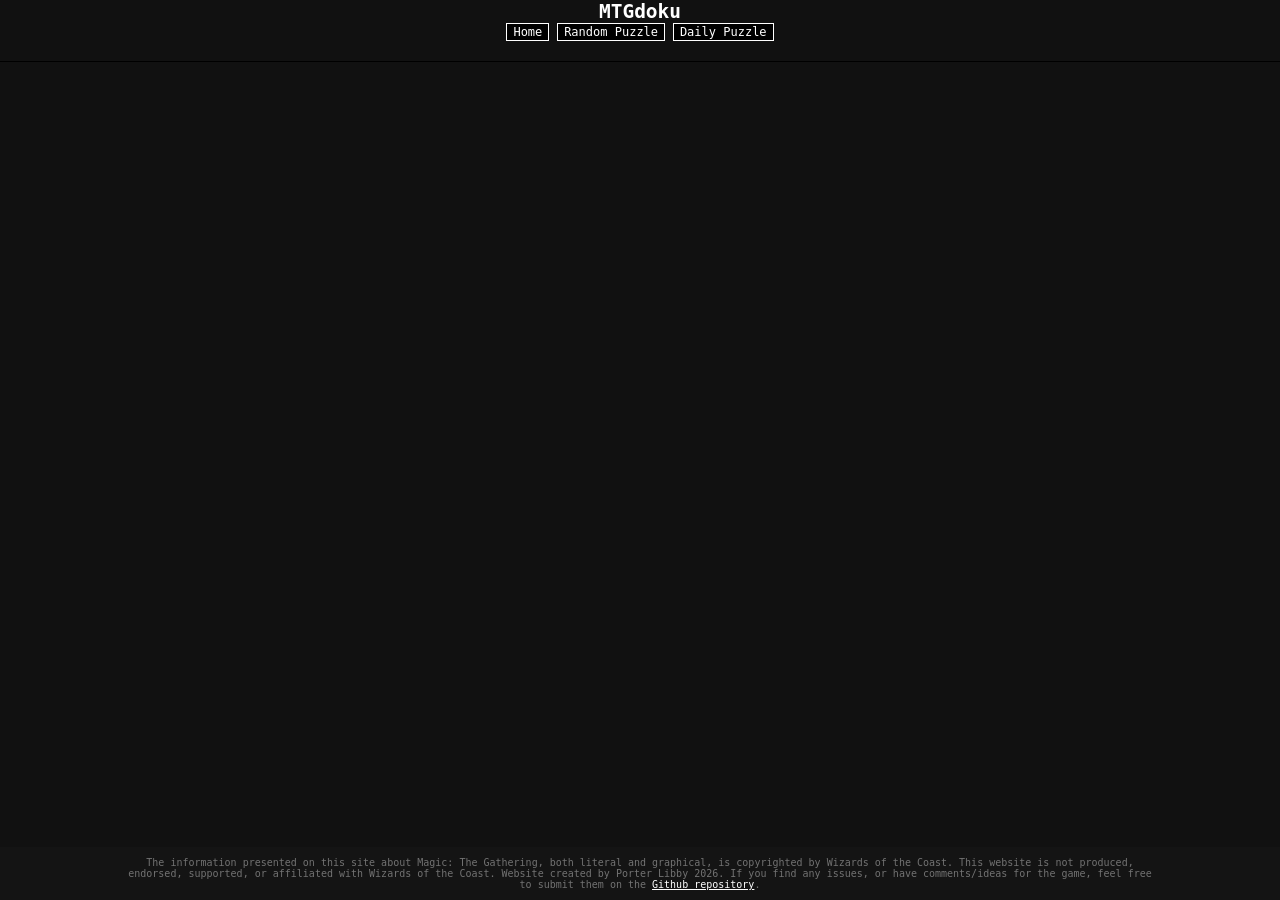
<file: index.html>
<!DOCTYPE html>
<html lang="en">
    <head>
        <meta charset="UTF-8">
        <meta name="viewport" content="width=device-width, initial-scale=1, maximum-scale=1, user-scalable=no">

        <title>MTG Sudoku</title>
        <link rel="stylesheet" href="css/animations.css">
        <link rel="stylesheet" href="css/fonts.css">
        <link rel="stylesheet" href="css/card_selector.css">
        <link rel="stylesheet" href="css/list.css">
        <link rel="stylesheet" href="css/puzzle.css">
        <link rel="stylesheet" href="css/stats.css">
        <link rel="stylesheet" href="css/tooltip.css">
        <link rel="stylesheet" href="css/main.css">
        <link rel="icon" type="image/x-icon" href="img/favicon.png">

    </head>
    <body>
        <div id="header">
            <h2 onclick="window.location = window.location.href.split('?')[0]">MTGdoku</h3>
            <button onclick="window.location = window.location.href.split('?')[0]">Home</button>
            <button onclick="load_random()">Random Puzzle</button>
            <button onclick="load_daily()">Daily Puzzle</button>
            <br>
        </div>
        <div id="list">

        </div>
        <div id="stats">
            <span id="tries"></span>,
            <span id="edhrank"></span>,
            <span id="formats"></span>
        </div>
        <div id="card_selector">
            <button onclick='close_popup()' id="close_card_selector">X</button>
            <img class="icon" id="card_selector_img_1">
            <span id="card_selector_plus">+</span>
            <img class="icon" id="card_selector_img_2">
            <p id="card_selector_hint"></p>
            <br>
            <input oninput='auto(this.value)' list="suggestions" id='searchbar' placeholder="Search for a card..." type="text"></input>
            <datalist id="suggestions">

            </datalist>
            <button onclick="check_answer()">Check Answer</button>
        </div>
        <div id="loader">Checking solutions...</div>
        <div id='puzzle' class="grid-container">
            <div class="grid-item"></div>
            <div id='p1' class="container grid-p grid-item">loading...</div>
            <div id='p2' class="container grid-p grid-item">loading...</div>
            <div id='p3' class="container grid-p grid-item">loading...</div>
            <div id='p4' class="container grid-p grid-item">loading...</div>
            <div id='a1' class="container grid-a grid-item">loading...</div>
            <div id='a2' class="grid-a grid-item">loading...</div>
            <div id='a3' class="grid-a grid-item">loading...</div>
            <div id='p5' class="grid-p grid-item">loading...</div>
            <div id='a4' class="grid-a grid-item">loading...</div>
            <div id='a5' class="grid-a grid-item">loading...</div>
            <div id='a6' class="grid-a grid-item">loading...</div>
            <div id='p6' class="grid-p grid-item">loading...</div>
            <div id='a7' class="grid-a grid-item">loading...</div>
            <div id='a8' class="grid-a grid-item">loading...</div>
            <div id='a9' class="grid-a grid-item">loading...</div>
        </div>
        <div id="footer">
            The information presented on this site about Magic: The Gathering, both literal and graphical, is copyrighted by Wizards of the Coast. This website is not produced, endorsed, supported, or affiliated with Wizards of the Coast.
            Website created by Porter Libby 2026. If you find any issues, or have comments/ideas for the game, feel free to submit them on the <a href="https://github.com/probably-not-porter/mtgdoku">Github repository</a>.
        </div>

        <script src="js/globals.js"></script>
        <script src="js/calc_stat.js"></script>
        <script src="js/check_answer.js"></script>
        <script src="js/load_save_state.js"></script>
        <script src="js/auto.js"></script>
        <script src="js/select_answer.js"></script>
        <script src="js/create_questions.js"></script>
        <script src="js/test_questions.js"></script>
        <script src="js/loaders.js"></script>
        <script src="js/main.js"></script>
    </body>
</html>
</file>
<file: css/animations.css>
@keyframes fadeOutIncorrect {
    0% {
        box-shadow: inset 0 0 10px 5px rgb(255, 0, 0);
    }
    100% {
        box-shadow: inset 0 0 10px 0px rgba(0, 255, 0, 0);
    }
}
@keyframes fadeOutCorrect {
    0% {
        box-shadow: inset 0 0 10px 5px green;
    }
    100% {
        box-shadow: inset 0 0 10px 0px rgba(0, 255, 0, 0);
    }
}
</file>
<file: css/fonts.css>
@font-face {
    font-family: 'FFVII';
    src: url('../fonts/Final_Fantasy_VII.eot'); /* IE9 Compat Modes */
    src: url('../fonts/Final_Fantasy_VII.eot?#iefix') format('embedded-opentype'), /* IE6-IE8 */
         url('../fonts/Final_Fantasy_VII.woff') format('woff'), /* Modern Browsers */
         url('../fonts/Final_Fantasy_VII.ttf')  format('truetype'), /* Safari, Android, iOS */
         url('../fonts/Final_Fantasy_VII.svg#svgFontName') format('svg'); /* Legacy iOS */
}
</file>
<file: css/card_selector.css>
#card_selector{
    position: absolute;
    top: 100px;
    right: 10px;
    width: 300px;
    background: black;
    border: 1px solid white;
    padding: 10px;
    display: none;
    z-index: 10;
}
#card_selector input{
    width: 80%;
    color: black;
}
#close_card_selector{
    position:absolute;
    top: 0px;
    left: 0px;
}
</file>
<file: css/list.css>
#list{
    display: none;
    line-height: 2;
}
#list span{
    cursor: pointer;
    font-size: 15px;
    border: 1px solid rgba(255,255,255,0.1);
    padding: 2px;
    margin: 3px;
}
#list span:hover{
    text-decoration: underline;
}
.list-color-1{
    color: #cb6e69;
}
.list-color-2{
    color: #cb8769;
}
.list-color-3{
    color: #cb9a69;
}   
.list-color-4{
    color: #cbb469;
}
.list-color-5{
    color: #cbc169;
}
.list-color-6{
    color: #aacb69;
}
.list-color-7{
    color: #99cb69;
}
.list-color-8{
    color: #8fcb69;
}
.list-color-9{
    color: #69cb6d;
}
</file>
<file: css/puzzle.css>
#puzzle{
    margin-top: 10px;
    border: 3px solid rgba(255,255,255,0.1);
    display: none;
    margin-bottom: 10vh;
}
.img-container{
    position: relative;
    display: inline-block;
    width: 100%;
}
.icon{
    width: 32px;
    height: 32px;
    image-rendering: pixelated;
}
.label {
    position: absolute;
    top: 50%;
    left: 50%;
    transform: translate(-50%, -50%);
    color: black;
    font-size: 2vmin;
    text-align: center;
    padding: 10px;
    font-weight: 900;
}
.card-img{
    float:left;
    object-fit: cover;
    width: 70%;
    height: 100%;
    z-index: 0;
}
.cardname{
    background: rgba(0, 0, 0, 0.4);
    font-size: 10px;
}
.incorrect {
    position: relative; /* Ensure this works well with the box-shadow */
    animation: fadeOutIncorrect 3s forwards;
}
.correct {
    position: relative; /* Ensure this works well with the box-shadow */
    animation: fadeOutCorrect 3s forwards;
}
.grid-container {
    margin: 0 auto;
    display: none;
    grid-template-columns: auto auto auto auto;
    padding: 4px;
    width: 80vmin;
    height: 80vmin;
}
.grid-item {
    font-size: 10px;
    text-align: center;
    width: 20vmin;
    height: 20vmin;
    background-size:     cover; 
    background-repeat:   no-repeat;
    background-position: center center;

}
.grid-item .icon{
    image-rendering: pixelated;
    width: 90%;
    height: 90%;
    padding: 5%;
}
.grid-a{
    font-size: 14px;
}
</file>
<file: css/stats.css>
#stats {
    display: none;
}
.format {
    display: none;
    padding: 2px;
    margin: 1px;
    background: rgba(255, 255, 255, 0.1);
    border: 1px solid white;
    border-radius: 3px;
}
#tries {
}
#edhrank {
}
#formats {
}
</file>
<file: css/tooltip.css>
[class^="tooltip"] {
    position: relative;
}
[class^="tooltip"]:after {
    opacity: 0;
    visibility: hidden;
    position: absolute;
    content: attr(data-tooltip);
    padding: 6px 10px;
    top: 1.4em;
    left: 50%;
    transform: translateX(-50%) translateY(-2px);
    background: grey;
    color: white;
    white-space: nowrap;
    z-index: 2;
    border-radius: 2px;
    transition:
        opacity 0.2s cubic-bezier(0.64, 0.09, 0.08, 1),
        transform 0.2s cubic-bezier(0.64, 0.09, 0.08, 1);
}
[class^="tooltip"]:hover:after {
    display: block;
    opacity: 1;
    visibility: visible;
    transform: translateX(-50%) translateY(0);
}

.tooltip--left:after {
    top: -4px;
    left: 0;
    transform: translateX(-112%) translateY(0);
}
.tooltip--left:hover:after {
    transform: translateX(-110%) translateY(0);
}

.tooltip--right:after {
    top: -4px;
    left: 100%;
    transform: translateX(12%) translateY(0);
}
.tooltip--right:hover:after {
    transform: translateX(10%) translateY(0);
}

.tooltip--triangle:before {
    content: "";
    width: 0;
    height: 0;
    border-left: solid 5px transparent;
    border-right: solid 5px transparent;
    border-bottom: solid 5px grey;
    opacity: 0;
    visibility: hidden;
    position: absolute;
    transform: translateX(-50%) translateY(-2px);
    top: 1.1em;
    left: 50%;
    transition:
        opacity 0.2s cubic-bezier(0.64, 0.09, 0.08, 1),
        transform 0.2s cubic-bezier(0.64, 0.09, 0.08, 1);
    z-index: 3;
}
.tooltip--triangle:hover:before {
    display: block;
    opacity: 1;
    visibility: visible;
    transform: translateX(-50%) translateY(0);
}

.follow {
    width: 42px;
    height: 42px;
    border-radius: 50px;
    background: #03a9f4;
    display: inline-block;
    margin: 50px calc(50% - 19px);
    white-space: nowrap;
    padding: 13px;
    box-sizing: border-box;
    color: #efefef;
    transition: all 0.2s ease;
    font-family: Roboto, sans-serif;
    text-decoration: none;
    box-shadow: 0 5px 6px 0 rgba(0, 0, 0, 0.2);
}
.follow i {
    margin-right: 20px;
    transition: margin-right 0.2s ease;
    color: white;
}
.follow:hover {
    width: 134px;
    transform: translateX(-50px);
}
.follow:hover i {
    margin-right: 10px;
}
</file>
<file: css/main.css>
* {
    font-family: monospace;
    text-align: center;
    color: white;
}
html {
    background-color: #111;
    position: absolute;
    width: 100vw;
    height: 100vh;
    overflow-x: hidden;
}
body{
    margin:0;
    position:relative;
    min-height: 100vh;
}
h2 {
    margin: 0px;
    padding: 0 0;
    font-family: monospace;
}
button {
    color: white;
    background-color: black;
    border: 1px solid white;
    font-size: 12px;
    cursor: pointer;
}
button:hover {
    background-color: rgba(255, 255, 255, 0.3);
}

#header {
    border-bottom: 1px solid black;
    padding-bottom: 20px;
    margin-bottom: 10px;
}
#loader {
    display: none;
    height: 85vh;
}
#footer {
    position: absolute;
    bottom: 0px;
    width: 80vw;
    margin: 0 0;
    padding: 10px 10vw;
    font-size: 10px;
    color: rgba(255, 255, 255, 0.4);
    background-color: rgba(255, 255, 255, 0.01);
    text-align: center;
}
</file>
